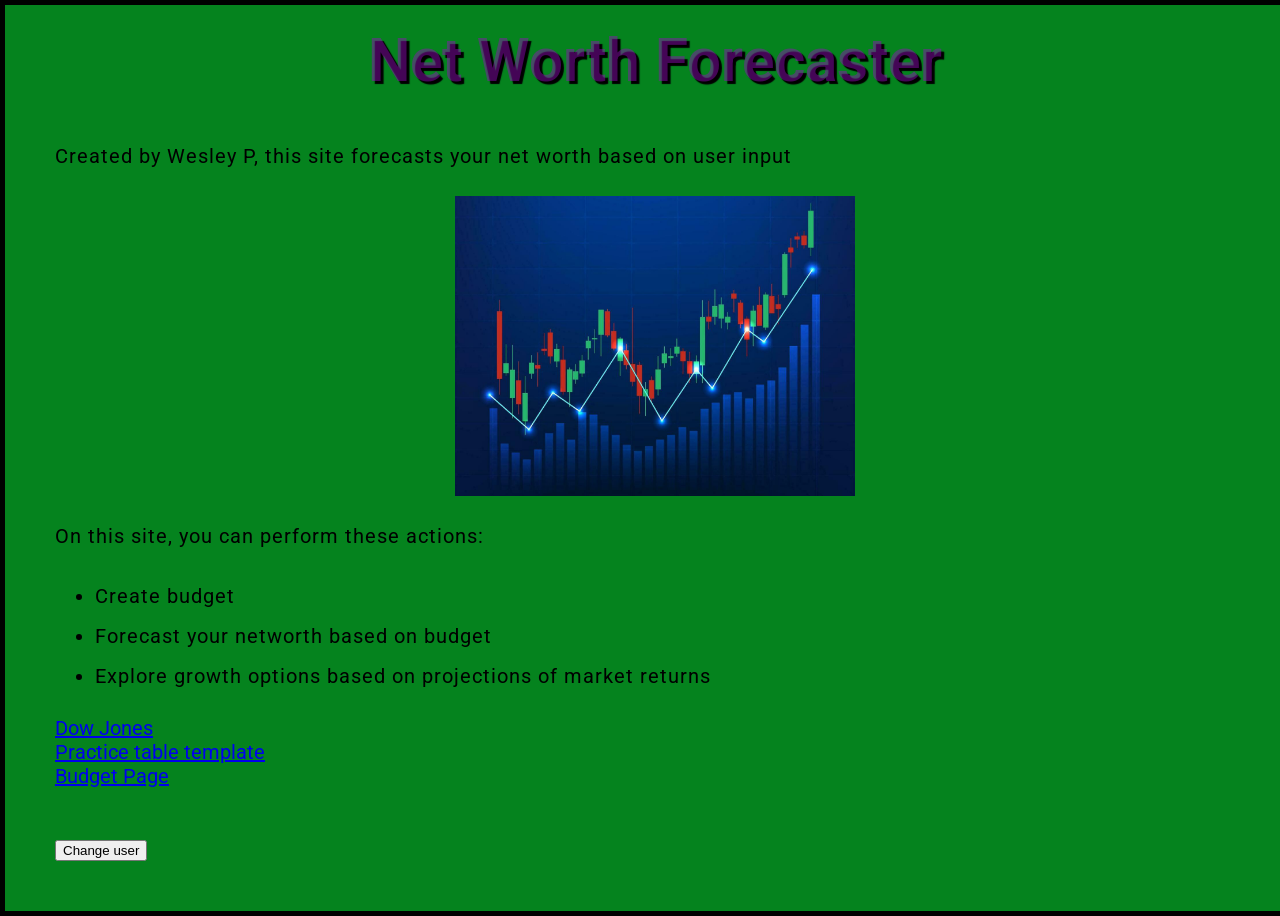
<file: index.html>
<!doctype html>
<html lang="en-US">
  <head>
    <meta charset="utf-8" />
    <meta name="viewport" content="width=device-width" />
    <title>My test page</title>
    <link href="Styles/style.css" rel="stylesheet" />

    <link rel="preconnect" href="https://fonts.googleapis.com" />
    <link rel="preconnect" href="https://fonts.gstatic.com" crossorigin />
    <link
      href="https://fonts.googleapis.com/css2?family=Roboto:ital,wght@0,100..900;1,100..900&display=swap"
    rel="stylesheet" />

    <script async src="Scripts/main.js"></script>
  </head>
  <body>
    <!-- <img src="C:\Users\Wesley\OneDrive - University of Florida\Documents\Post-College\Net Worth Forecaster Website\Website\Images\graph.jpg" alt="Graph of financial data that trends upwards" /> -->
    <h1>Net Worth Forecaster</h1>
    <p class="Introduction">Created by Wesley P, this site forecasts your net worth based on user input</p>
    
    <img src="Images/graph.jpg" alt="Graph of financial data that trends upwards" width = "400" height="300"/>
    
    <p>On this site, you can perform these actions:</p>
    <ul>
        <li>Create budget</li>
        <li>Forecast your networth based on budget</li>
        <li>Explore growth options based on projections of market returns</li>
    </ul>

    <!-- Anchor -->
     <a href="https://en.wikipedia.org/wiki/Dow_Jones_Industrial_Average">
      Dow Jones</a><br>
      <a href="table-template.html">
      Practice table template</a><br>
      <a href="Budget.html">
      Budget Page</a><br>

      <br><br>
    <!-- Customized user interaction-->
     <button>Change user</button>
</body>
</html>
</file>
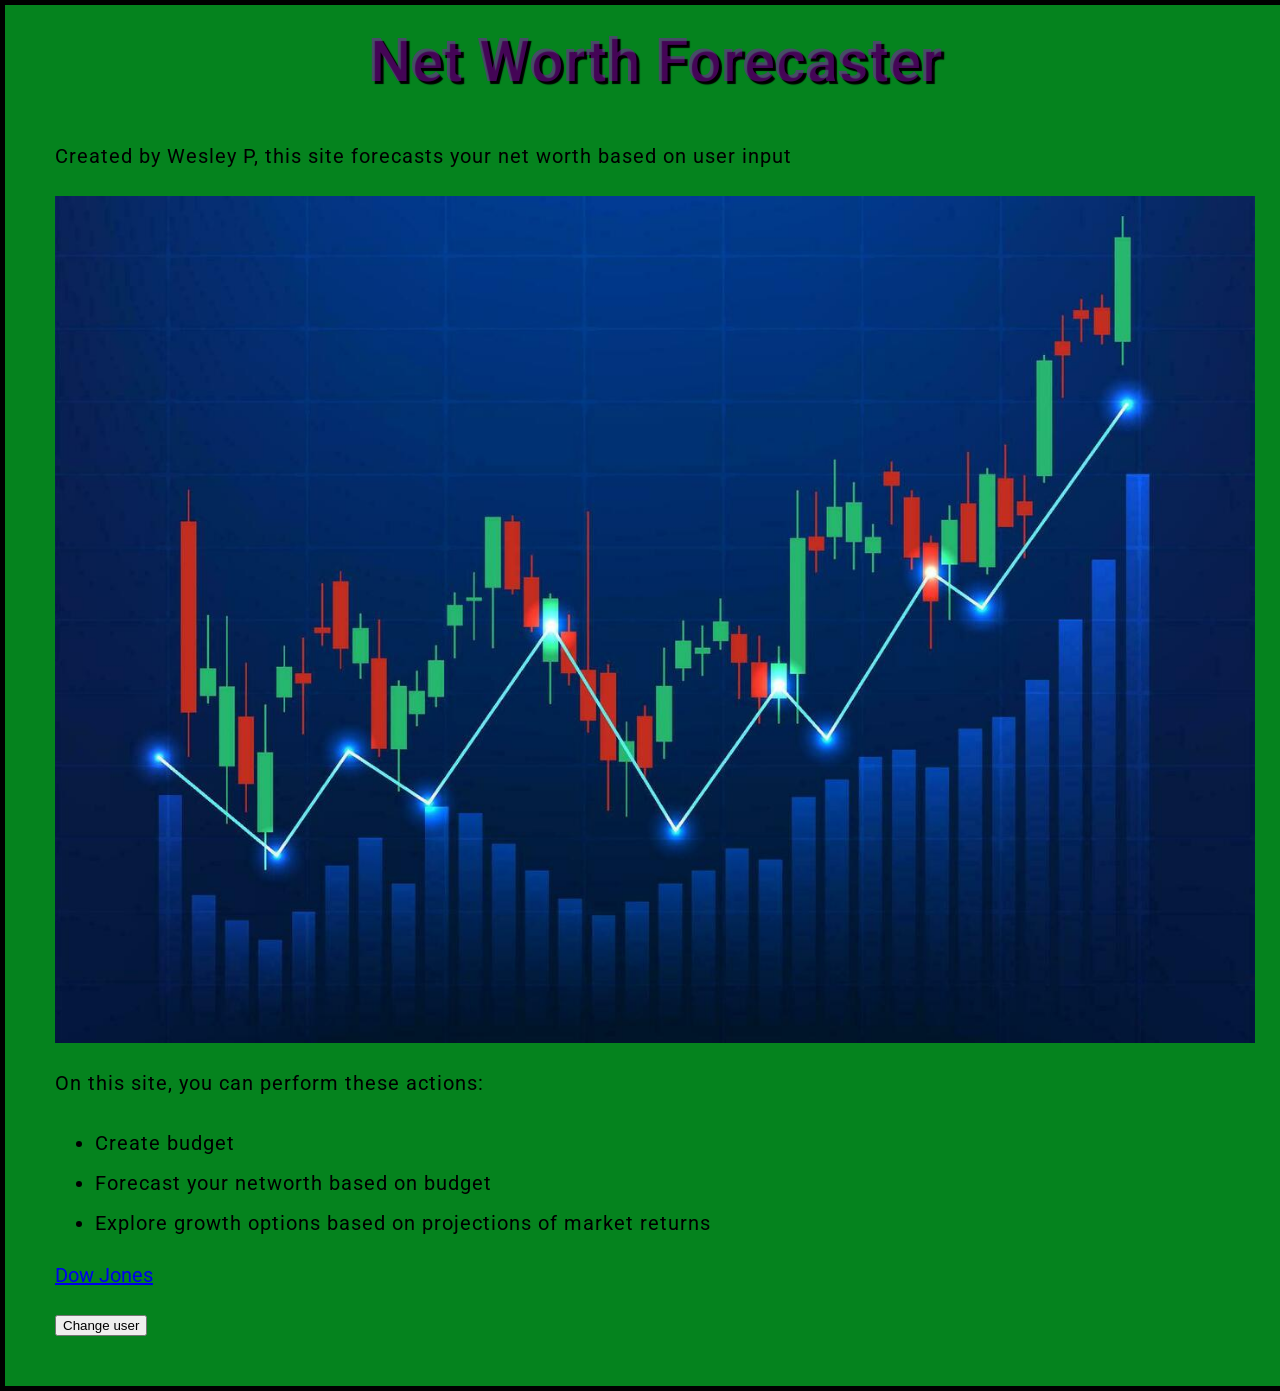
<file: Website/index.html>
<!doctype html>
<html lang="en-US">
  <head>
    <meta charset="utf-8" />
    <meta name="viewport" content="width=device-width" />
    <title>My test page</title>
    <link href="Styles/style.css" rel="stylesheet" />

    <link rel="preconnect" href="https://fonts.googleapis.com" />
    <link rel="preconnect" href="https://fonts.gstatic.com" crossorigin />
    <link
      href="https://fonts.googleapis.com/css2?family=Roboto:ital,wght@0,100..900;1,100..900&display=swap"
    rel="stylesheet" />

    <script async src="Scripts/main.js"></script>
  </head>
  <body>
    <!-- <img src="C:\Users\Wesley\OneDrive - University of Florida\Documents\Post-College\Net Worth Forecaster Website\Website\Images\graph.jpg" alt="Graph of financial data that trends upwards" /> -->
    <h1>Net Worth Forecaster</h1>
    <p>Created by Wesley P, this site forecasts your net worth based on user input</p>
    
    <img src="Images/graph.jpg" alt="Graph of financial data that trends upwards" />
    
    <p>On this site, you can perform these actions:</p>
    <ul>
        <li>Create budget</li>
        <li>Forecast your networth based on budget</li>
        <li>Explore growth options based on projections of market returns</li>
    </ul>

    <!-- Anchor -->
     <a href="https://en.wikipedia.org/wiki/Dow_Jones_Industrial_Average">
      Dow Jones</a>

      <br><br>
    <!-- Customized user interaction-->
     <button>Change user</button>
</body>
</html>
</file>
<file: Styles/style.css>
html {
  /* px means "pixels". The base font size is now 10 pixels high */
  font-size: 20px;
  /* Replace PLACEHOLDER with the font-family property value you got from Google Fonts */
  font-family: "Roboto", sans-serif;
}

h1 {
  font-size: 60px;
  text-align: center;
}

p,
li {
  font-size: 20px;
  line-height: 2;
  letter-spacing: 1px;
}

html {
  background-color: #990bc172;
}


body {
  width: 1200px;
  margin: 0 auto;
  background-color: #05831e;
  padding: 0 50px 50px 50px;
  border: 5px solid black;
}


h1 {
  margin: 0;
  padding: 20px 0;
  color: #990bc172;
  text-shadow: 3px 3px 1px black;
}

img {
  display: block;
  margin: 0 auto;
  max-width: 100%;
}

.done{
  color: darkseagreen;
  text-decoration: line-through solid black 2px;
}
</file>
<file: Website/Styles/style.css>
html {
  /* px means "pixels". The base font size is now 10 pixels high */
  font-size: 20px;
  /* Replace PLACEHOLDER with the font-family property value you got from Google Fonts */
  font-family: "Roboto", sans-serif;
}

h1 {
  font-size: 60px;
  text-align: center;
}

p,
li {
  font-size: 20px;
  line-height: 2;
  letter-spacing: 1px;
}

html {
  background-color: #990bc172;
}


body {
  width: 1200px;
  margin: 0 auto;
  background-color: #05831e;
  padding: 0 50px 50px 50px;
  border: 5px solid black;
}


h1 {
  margin: 0;
  padding: 20px 0;
  color: #990bc172;
  text-shadow: 3px 3px 1px black;
}

img {
  display: block;
  margin: 0 auto;
  max-width: 100%;
}

.done{
  color: darkseagreen;
  text-decoration: line-through solid black 2px;
}
</file>
